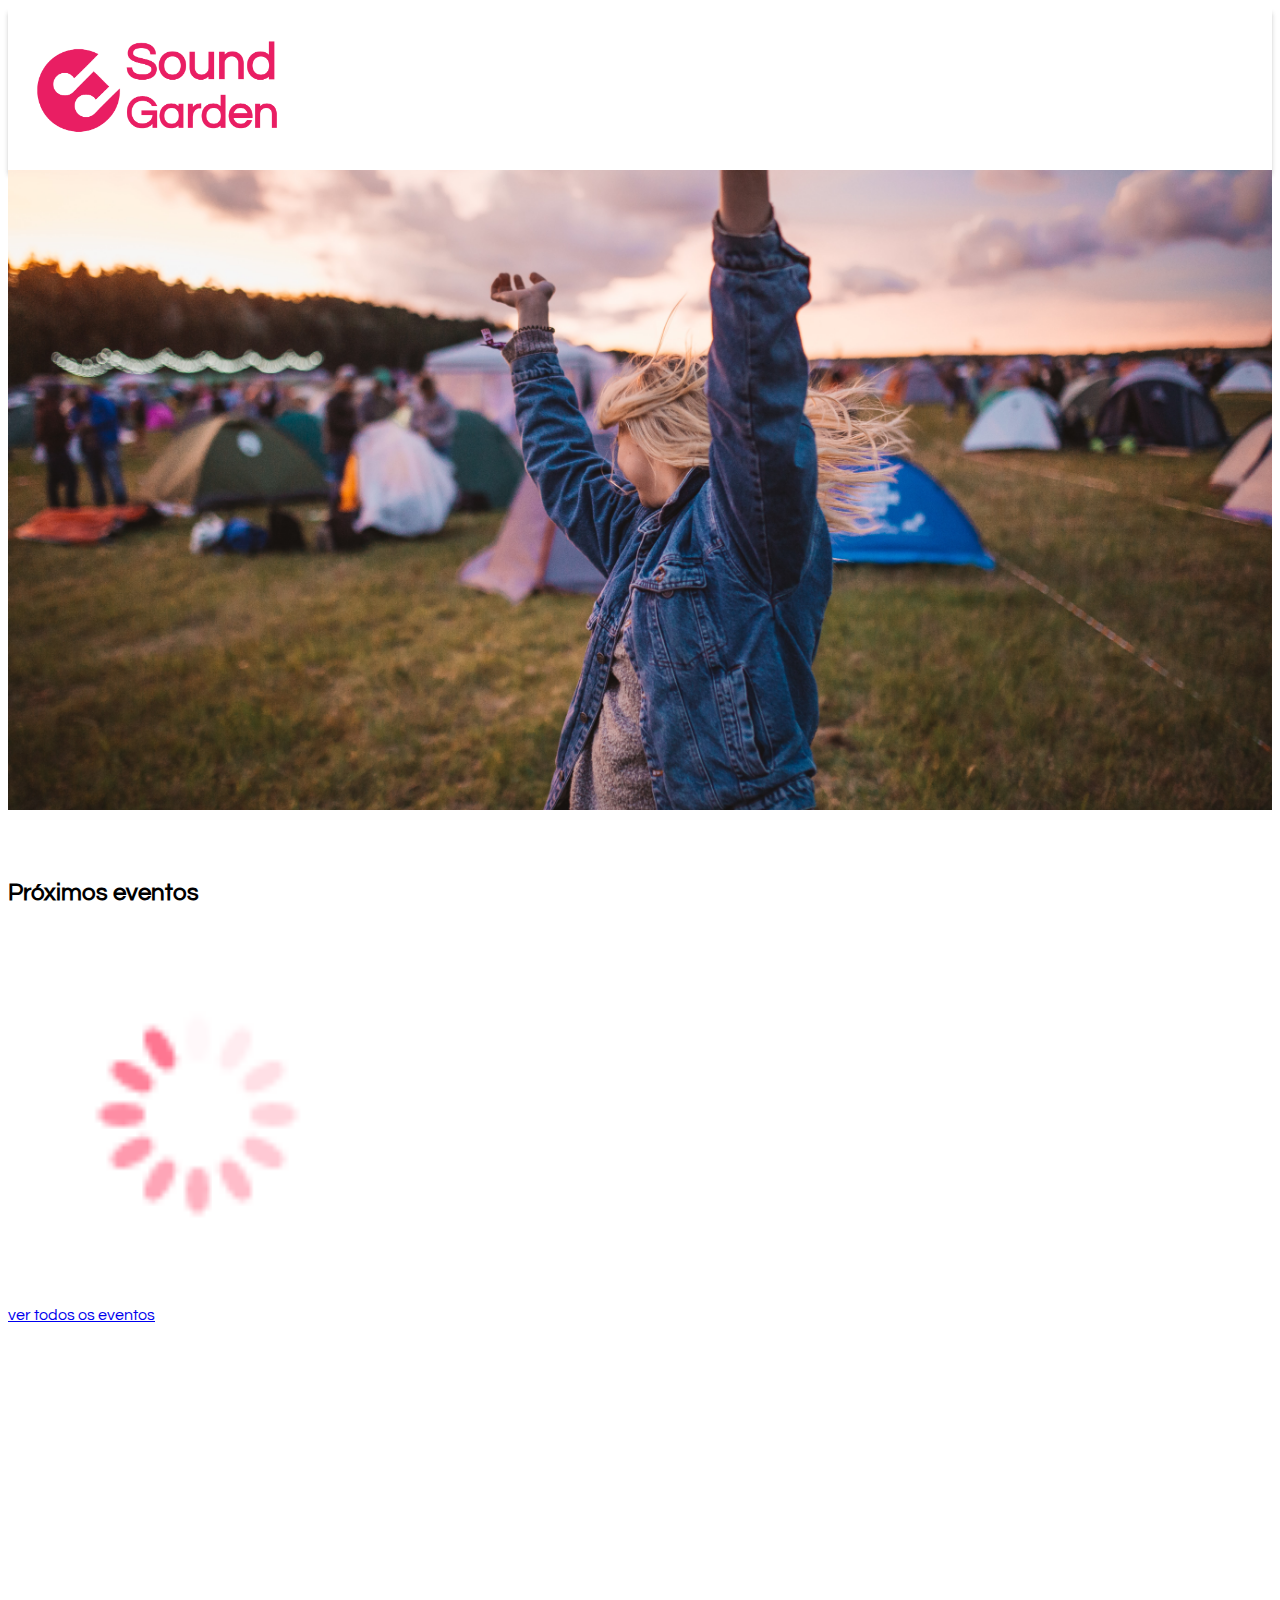
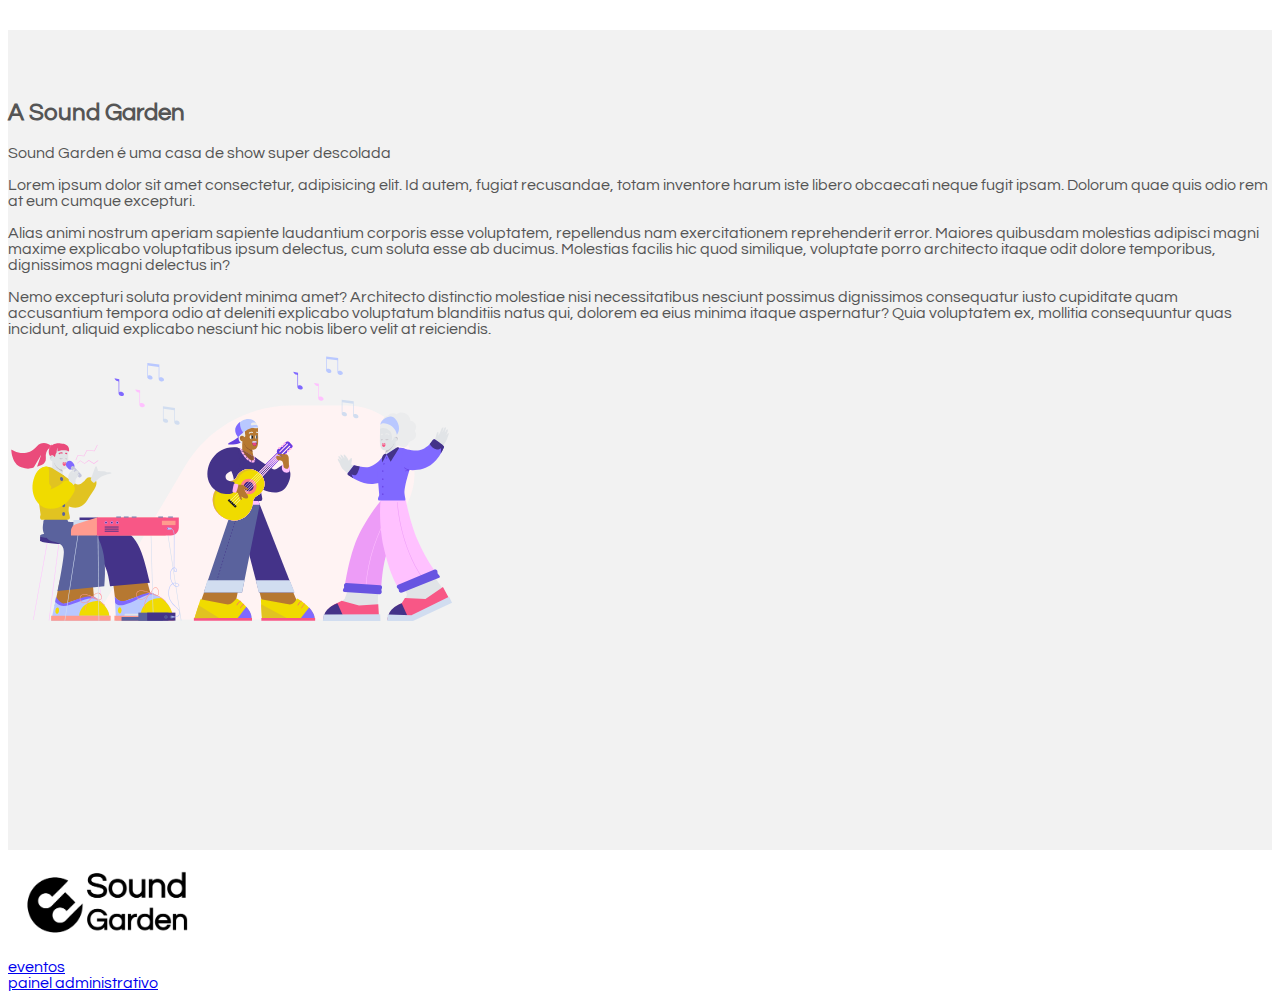
<file: index.html>
<!DOCTYPE html>
<html lang="en">

<head>
    <meta charset="UTF-8">
    <meta http-equiv="X-UA-Compatible" content="IE=edge">
    <meta name="viewport" content="width=device-width, initial-scale=1.0">
    <title>Sound Garden</title>
    <link href="https://cdn.jsdelivr.net/npm/bootstrap@5.0.2/dist/css/bootstrap.min.css" rel="stylesheet"
        integrity="sha384-EVSTQN3/azprG1Anm3QDgpJLIm9Nao0Yz1ztcQTwFspd3yD65VohhpuuCOmLASjC" crossorigin="anonymous">
    <link rel="stylesheet" href="css/style.css">
</head>

<body>
    <header class=" d-flex justify-content-center align-items-center">
        <img src="img/Sound-logo (1).png" width="300" alt="">
    </header>
    <main>
        <section class="d-flex justify-content-center align-items-center">
            <div id="slider">
                <img src="./img/banner1.jpg" alt="" srcset="" class="selected">
                <img src="./img/banner2.jpg" alt="" srcset="">
                <img src="./img/banner3.jpg" alt="" srcset="">
            </div>
        </section>
        <section class="full d-flex row align-items-center justify-content-center">
            <div class="container text-center d-flex align-items-center justify-content-center">
                <h2>Próximos eventos</h2>
            </div>
            <div class="container d-flex justify-content-center align-items-center flex-wrap" id="cardContainer">
                <img src="./img/Spinner-1s-64px.gif" alt="loader" srcset="" width="64px" max-height="64px">
            </div>
            <div class="container text-center">
                <a href="eventos.html" class="btn btn-secondary">ver todos os eventos</a>
            </div>
        </section>
        <section class="full d-flex justify-content-center align-items-center"
            style="background-color: #f2f2f2; color: #555">
            <div class="container">
                <div class="row d-flex justify-content-center align-items-center">
                    <div class="col">
                        <h2>A Sound Garden</h2>

                        <p>Sound Garden é uma casa de show super descolada</p>

                        <p>Lorem ipsum dolor sit amet consectetur, adipisicing elit. Id autem, fugiat recusandae, totam
                            inventore harum iste libero obcaecati neque fugit ipsam. Dolorum quae quis odio rem at eum
                            cumque excepturi.</p>
                        <p>Alias animi nostrum aperiam sapiente laudantium
                            corporis esse voluptatem, repellendus nam exercitationem reprehenderit error. Maiores
                            quibusdam molestias adipisci magni maxime explicabo voluptatibus ipsum delectus, cum soluta
                            esse ab ducimus. Molestias facilis hic quod similique, voluptate porro architecto itaque
                            odit dolore temporibus, dignissimos magni delectus in?</p>
                        <p>Nemo excepturi soluta provident minima amet? Architecto
                            distinctio molestiae nisi necessitatibus nesciunt possimus dignissimos consequatur iusto
                            cupiditate quam accusantium tempora odio at deleniti explicabo voluptatum blanditiis natus
                            qui, dolorem ea eius minima itaque aspernatur? Quia voluptatem ex, mollitia consequuntur
                            quas incidunt, aliquid explicabo nesciunt hic nobis libero velit at reiciendis.</p>
                    </div>
                    <div class="col" id="musicSvg">
                        <img src="img/music.svg" width="450px">
                    </div>
                </div>
            </div>
        </section>

    </main>

    <div id="dv-modal" class="modal">
        <div class="modal-content">
            <div class="modal-header">
                <h1>Reserve já o seu Ingresso!</h1>
            </div>

            <div class="modal-body" id="formulario">
                <label for="nome">Nome</label>
                <input type="text" id="nome" class="formulario" name="nome" required>
                <label for="e-mail">E-mail</label>
                <input type="email" id="e-mail" class="formulario" name="e-mail"
                    pattern="[a-zA-Z0-9._%+-]+@[a-z0-9.-]+\.[a-zA-Z]{2,4}" required>
                <label for="tickets">Quantidade de ingressos</label>
                <input type="tickets" id="number-tickets" class="formulario" name="quantidade de ingressos" required>
                <br>
                <div id="modal-eventos">
                    <label for="label-evento">Evento</label>
                    <input type="search" id="evento" class="formulario" name="lista-eventos">
                    <label for="data-evento">Data</label>
                    <input type="datetime" id="data-evento" class="formulario" name="data-eventos">
                    <label for="label-lugares">Lugares disponíveis</label>
                    <input type="text" id="lugares-disponiveis" class="formulario" name="lugares-eventos">
                </div>
            </div>

            <div class="modal-footer">
                <a href="#" class="button-booking">Reservar</a>
                <a href="#" class="button-close-modal">Fechar</a>
            </div>
        </div>
    </div>

    <footer>
        <div class="container d-flex justify-content-center align-items-center">
            <a href="#">
                <img src="img/Sound-logo-black (1).png" width="200px" alt="">
            </a>
            <nav d-flex column>


                <a href="eventos.html">eventos</a>
                </br>

                <a href="admin.html">painel administrativo</a>


            </nav>
        </div>
    </footer>
    <script src="./scripts/banner.js"></script>
    <script src="./scripts/modal.js"></script>
    <script src="./scripts/eventCards.js"></script>
</body>

</html>
</file>
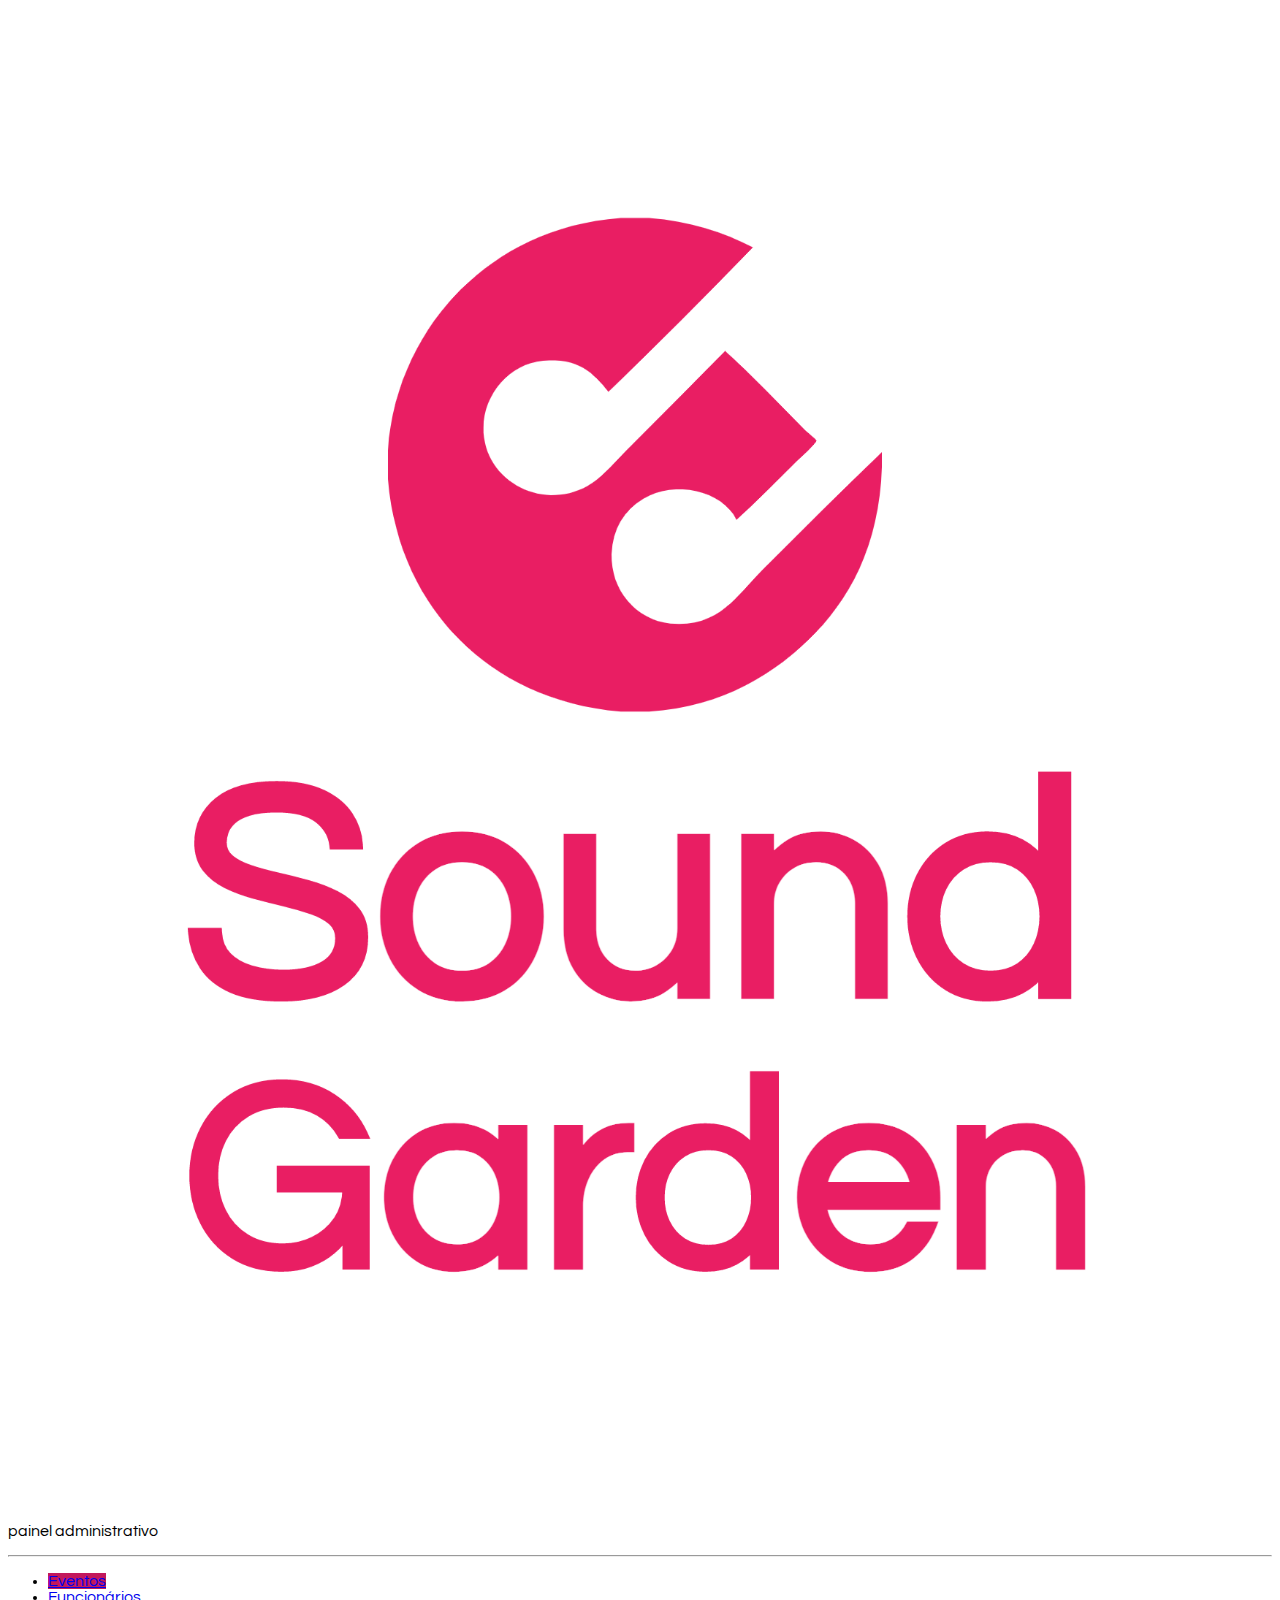
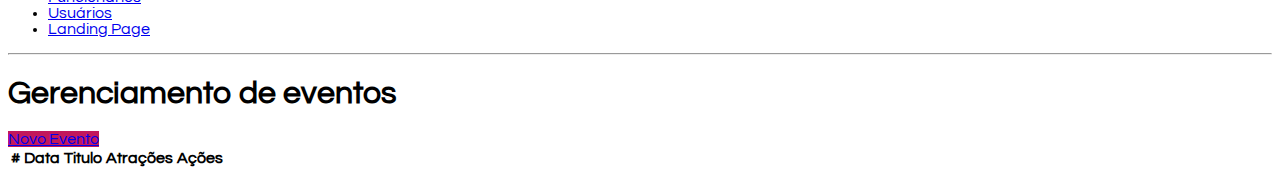
<file: admin.html>
<!DOCTYPE html>
<html lang="en">

<head>
    <meta charset="UTF-8">
    <meta http-equiv="X-UA-Compatible" content="IE=edge">
    <meta name="viewport" content="width=device-width, initial-scale=1.0">
    <title>Sound Gardens - Painel Administrativo</title>

    <link href="https://cdn.jsdelivr.net/npm/bootstrap@5.0.2/dist/css/bootstrap.min.css" rel="stylesheet"
        integrity="sha384-EVSTQN3/azprG1Anm3QDgpJLIm9Nao0Yz1ztcQTwFspd3yD65VohhpuuCOmLASjC" crossorigin="anonymous">
    <link rel="stylesheet" href="css/style.css">
</head>

<body>
    <div class="container-fluid">
        <div class="row">
            <aside class="d-flex flex-column flex-shrink-0 p-3 bg-light col-2">

                <a href="/" class="d-flex align-items-center mb-3 mb-md-0 me-md-auto link-dark text-decoration-none">
                    <svg class="bi me-2" width="40" height="32">
                        <use xlink:href="#bootstrap"></use>
                    </svg>
                    <span class="fs-4 px-5">
                        <img src="img/Sound-logo.png" alt="Gama Lounge" class="img-responsive">
                    </span>
                </a>
                <p class="text-center">painel administrativo</p>
                <hr>
                <ul class="nav nav-pills flex-column mb-auto">
                    <li class="nav-item">
                        <a href="#" class="nav-link active" aria-current="page">
                            Eventos
                        </a>
                    </li>

                    <li>
                        <a href="#" class="nav-link link-dark">
                            Funcionários
                        </a>
                    </li>
                    <li>
                        <a href="#" class="nav-link link-dark">
                            Usuários
                        </a>
                    </li>
                    <li>
                        <a href="index.html" class="nav-link link-dark">
                            Landing Page
                        </a>
                    </li>
                </ul>
                <hr>

            </aside>
            <main class="col-9  p-5">
                <div class="my-5">
                    <h1>Gerenciamento de eventos</h1>

                    <a href="cadastro-evento.html" class="btn btn-primary">Novo Evento</a>
                </div>
                <div class="bd-example">
                    <table class="table">
                        <thead>
                            <tr>
                                <th scope="col">#</th>
                                <th scope="col">Data</th>
                                <th scope="col">Titulo</th>
                                <th scope="col">Atrações</th>
                                <th scope="col">Ações</th>
                            </tr>
                        </thead>
                        <tbody>
                            
                        </tbody>

                    </table>
                </div>
            </main>
        </div>
    </div>
    <script src="https://cdn.jsdelivr.net/npm/bootstrap@5.0.2/dist/js/bootstrap.bundle.min.js"
        integrity="sha384-MrcW6ZMFYlzcLA8Nl+NtUVF0sA7MsXsP1UyJoMp4YLEuNSfAP+JcXn/tWtIaxVXM" crossorigin="anonymous">
    </script>
    <script src="scripts/eventList.js"></script>
</body>

</html>
</file>
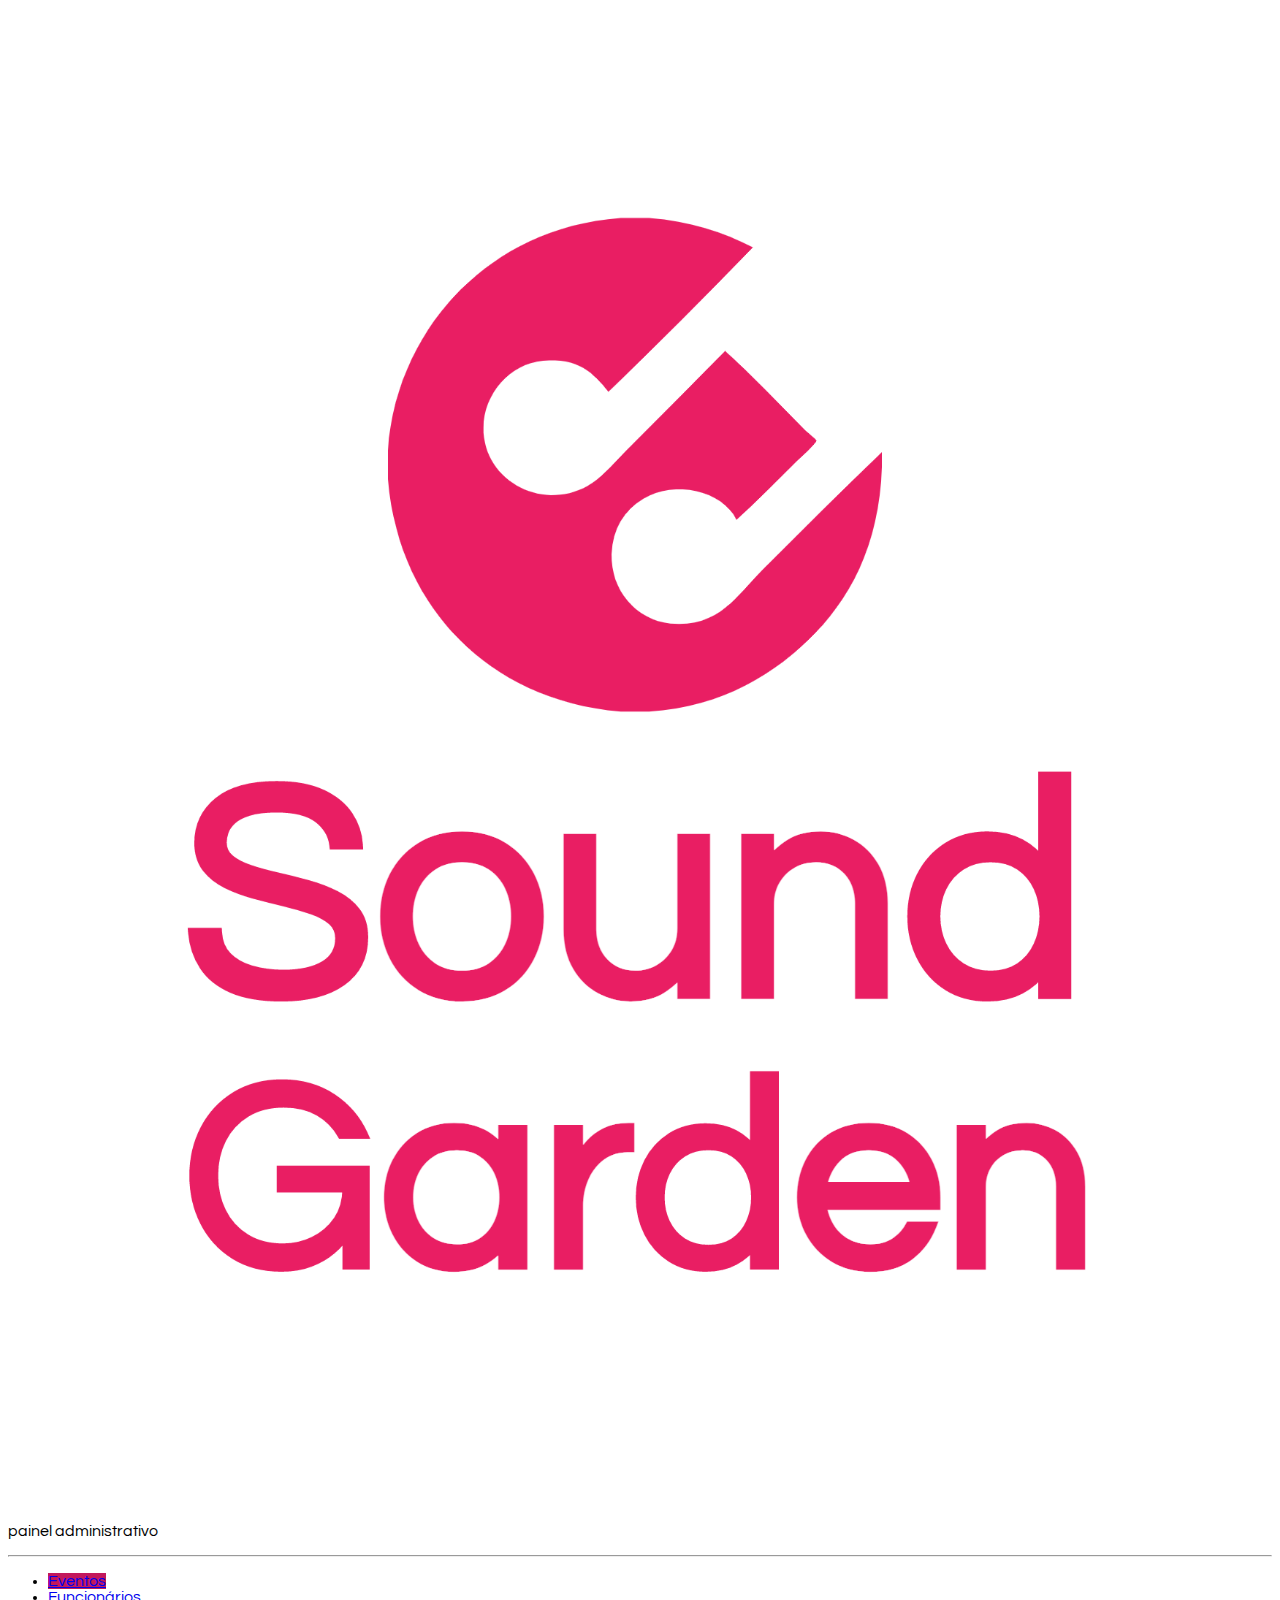
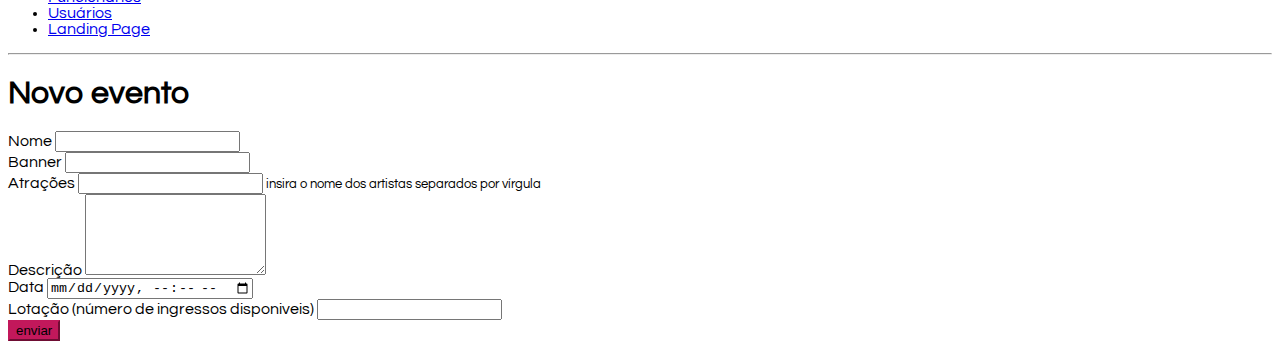
<file: cadastro-evento.html>
<!DOCTYPE html>
<html lang="en">

<head>
    <meta charset="UTF-8">
    <meta http-equiv="X-UA-Compatible" content="IE=edge">
    <meta name="viewport" content="width=device-width, initial-scale=1.0">
    <title>Sound Gardens - Painel Administrativo</title>

    <link href="https://cdn.jsdelivr.net/npm/bootstrap@5.0.2/dist/css/bootstrap.min.css" rel="stylesheet"
        integrity="sha384-EVSTQN3/azprG1Anm3QDgpJLIm9Nao0Yz1ztcQTwFspd3yD65VohhpuuCOmLASjC" crossorigin="anonymous">
    <link rel="stylesheet" href="css/style.css">
</head>

<body>
    <div class="container-fluid">
        <div class="row">
            <aside class="d-flex flex-column flex-shrink-0 p-3 bg-light col-2">

                <a href="./index.html" class="d-flex align-items-center mb-3 mb-md-0 me-md-auto link-dark text-decoration-none">
                    <svg class="bi me-2" width="40" height="32">
                        <use xlink:href="#bootstrap"></use>
                    </svg>
                    <span class="fs-4 px-5">
                        <img src="img/Sound-logo.png" alt="Gama Lounge" class="img-responsive">
                    </span>
                </a>
                <p class="text-center">painel administrativo</p>
                <hr>
                <ul class="nav nav-pills flex-column mb-auto">
                    <li class="nav-item">
                        <a href="#" class="nav-link active" aria-current="page">
                            Eventos
                        </a>
                    </li>

                    <li>
                        <a href="#" class="nav-link link-dark">
                            Funcionários
                        </a>
                    </li>
                    <li>
                        <a href="#" class="nav-link link-dark">
                            Usuários
                        </a>
                    </li>
                    <li>
                        <a href="index.html" class="nav-link link-dark">
                            Landing Page
                        </a>
                    </li>
                </ul>
                <hr>

            </aside>
            <main class="col-9  p-5">
                <div class="my-5">
                    <h1>Novo evento</h1>

                </div>
                <div>
                    <!-- - cadastro de evento (nome, atrações, descrição, horário, data, numero de ingressos) -->
                    <form class="col-6">
                        <div class="mb-3">
                            <label for="nome" class="form-label">Nome</label>
                            <input type="text" class="form-control" id="nome" aria-describedby="nome">
                        </div>
                        <div class="mb-3">
                            <label for="nome" class="form-label">Banner</label>
                            <input type="text" class="form-control" id="banner" aria-describedby="nome">
                        </div>
                        <div class="mb-3">
                            <label for="atracoes" class="form-label">Atrações</label>
                            <input type="text" class="form-control" id="atracoes" aria-describedby="atracoes">
                            <small>insira o nome dos artistas separados por vírgula</small>
                        </div>
                        <div class="mb-3">
                            <label for="descricao" class="form-label">Descrição</label>
                            <textarea name="descricao" id="descricao" class="form-control" rows="5"></textarea>
                        </div>
                        <div class="mb-3">
                            <label for="data" class="form-label">Data</label>
                            <input type="datetime-local" name="data" id="data" class="form-control"
                                placeholder="00/00/00 00:00">
                        </div>
                        <div class="mb-3">
                            <label for="lotacao" class="form-label">Lotação (número de ingressos disponiveis)</label>
                            <input type="number" class="form-control" id="lotacao" aria-describedby="lotacao">
                        </div>
                        <button type="submit" class="btn btn-primary">enviar</button>
                    </form>
                </div>
            </main>
        </div>
    </div>
    <script src="https://cdn.jsdelivr.net/npm/bootstrap@5.0.2/dist/js/bootstrap.bundle.min.js"
        integrity="sha384-MrcW6ZMFYlzcLA8Nl+NtUVF0sA7MsXsP1UyJoMp4YLEuNSfAP+JcXn/tWtIaxVXM" crossorigin="anonymous">
    </script>
    <script src="scripts/eventManagement.js"></script>
</body>

</html>
</file>
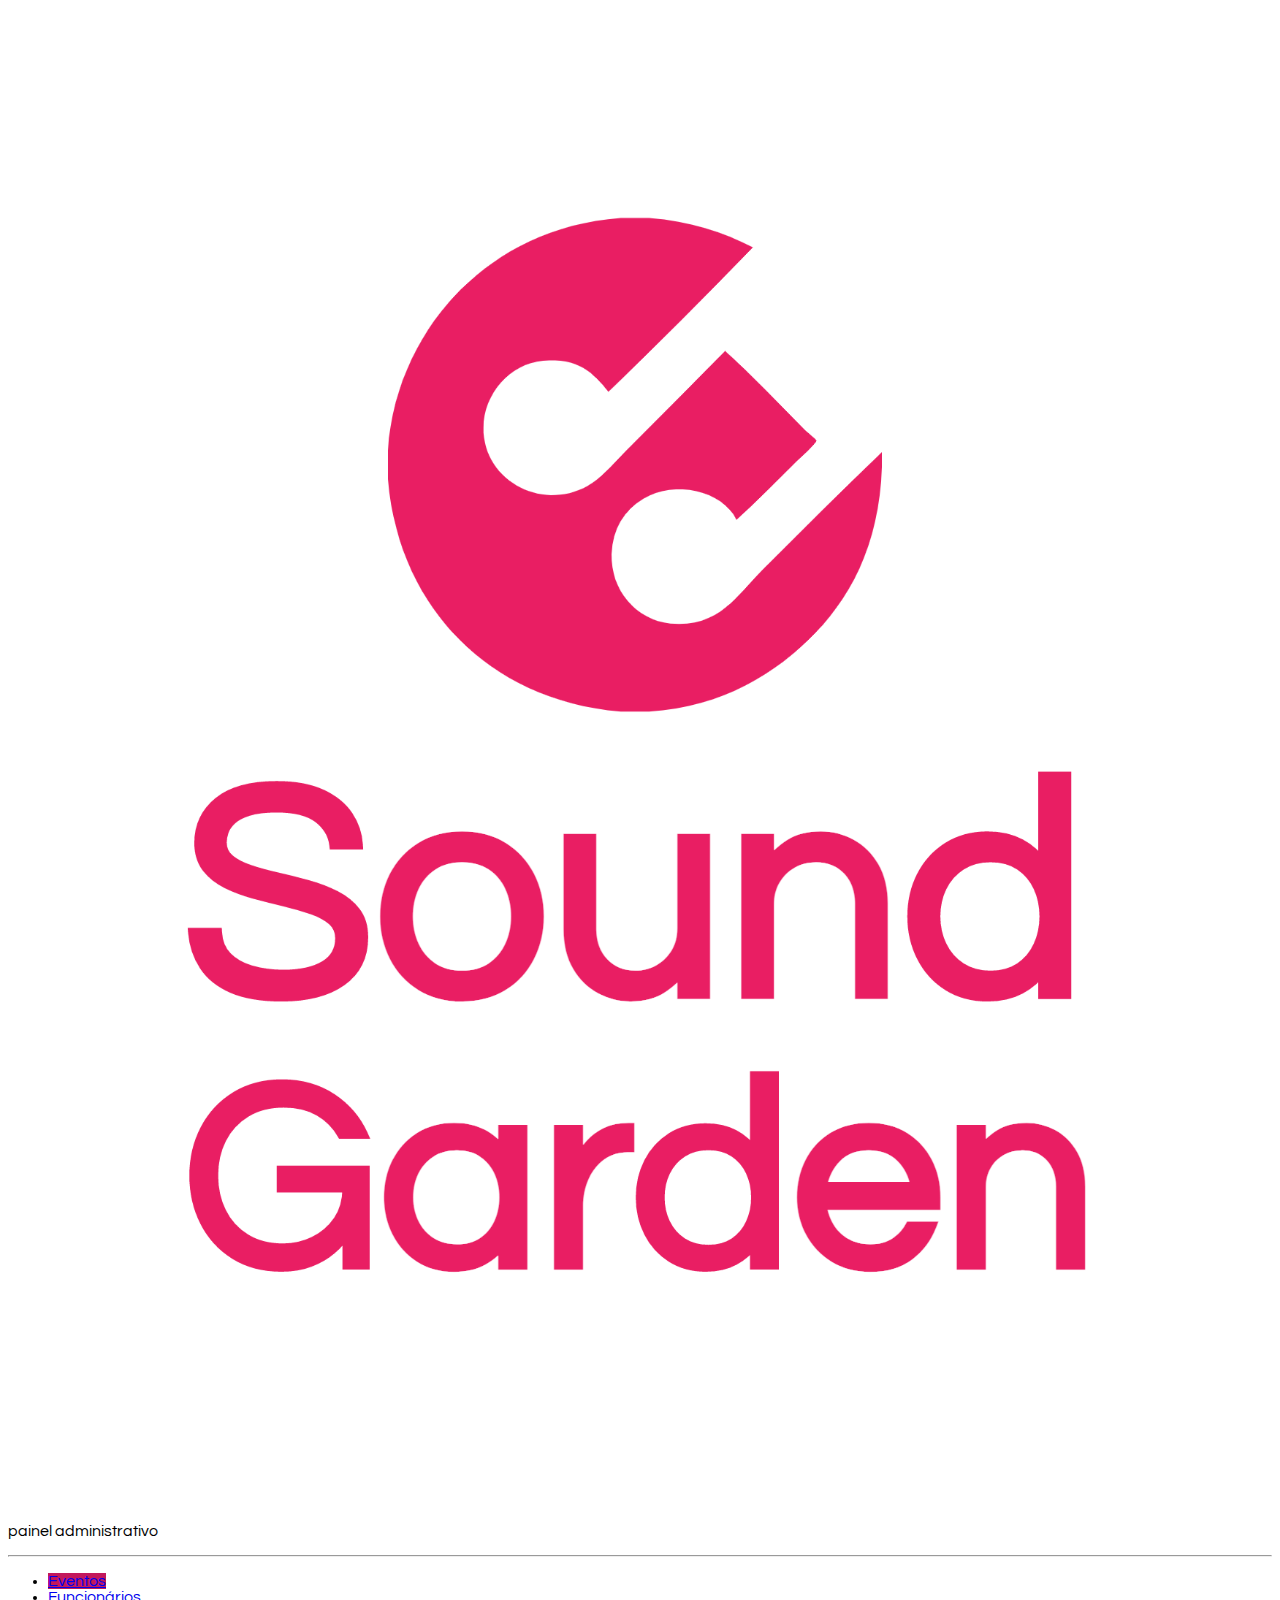
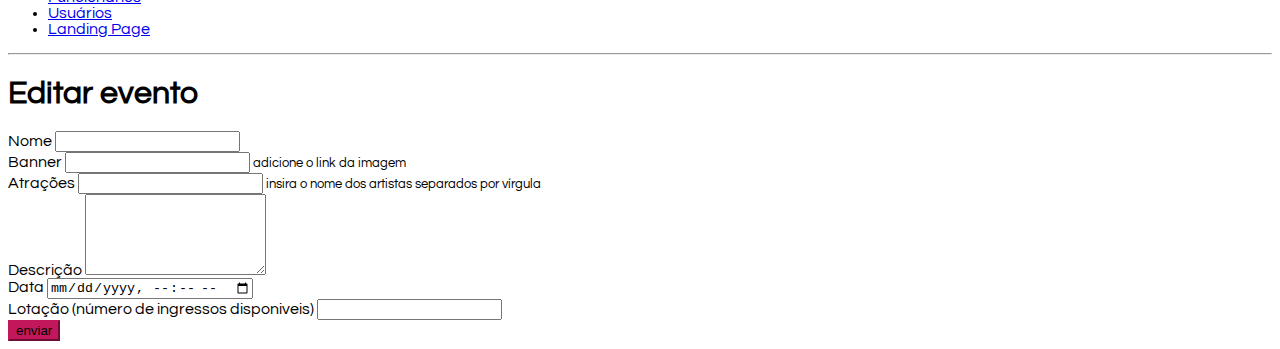
<file: editar-evento.html>
<!DOCTYPE html>
<html lang="pt-BR">

<head>
    <meta charset="UTF-8">
    <meta http-equiv="X-UA-Compatible" content="IE=edge">
    <meta name="viewport" content="width=device-width, initial-scale=1.0">
    <title>Sound Gardens - Painel Administrativo</title>
    <link href="https://cdn.jsdelivr.net/npm/bootstrap@5.0.2/dist/css/bootstrap.min.css" rel="stylesheet"
        integrity="sha384-EVSTQN3/azprG1Anm3QDgpJLIm9Nao0Yz1ztcQTwFspd3yD65VohhpuuCOmLASjC" crossorigin="anonymous">
    <link rel="stylesheet" href="css/style.css">
</head>

<body>
    <div class="container-fluid">
        <div class="row">
            <aside class="d-flex flex-column flex-shrink-0 p-3 bg-light col-2">

                <a href="./index.html" class="d-flex align-items-center mb-3 mb-md-0 me-md-auto link-dark text-decoration-none">
                    <svg class="bi me-2" width="40" height="32">
                        <use xlink:href="#bootstrap"></use>
                    </svg>
                    <span class="fs-4 px-5">
                        <img src="img/Sound-logo.png" alt="Gama Lounge" class="img-responsive">
                    </span>
                </a>
                <p class="text-center">painel administrativo</p>
                <hr>
                <ul class="nav nav-pills flex-column mb-auto">
                    <li class="nav-item">
                        <a href="#" class="nav-link active" aria-current="page">
                            Eventos
                        </a>
                    </li>

                    <li>
                        <a href="#" class="nav-link link-dark">
                            Funcionários
                        </a>
                    </li>
                    <li>
                        <a href="#" class="nav-link link-dark">
                            Usuários
                        </a>
                    </li>
                    <li>
                        <a href="index.html" class="nav-link link-dark">
                            Landing Page
                        </a>
                    </li>
                </ul>
                <hr>

            </aside>
            <main class="col-9  p-5">
                <div class="my-5">
                    <h1>Editar evento</h1>
                </div>
                <div>
                    <!-- - cadastro de evento (nome, atrações, descrição, horário, data, numero de ingressos) -->
                    <form class="col-6">
                        <div class="mb-3">
                            <label for="nome" class="form-label">Nome</label>
                            <input type="text" class="form-control" id="nome" aria-describedby="nome">
                        </div>
                        <div class="mb-3">
                            <label for="banner" class="form-label">Banner</label>
                            <input type="text" class="form-control" id="banner" aria-describedby="banner">
                            <small>adicione o link da imagem</small>
                        </div>
                        <div class="mb-3">
                            <label for="atracoes" class="form-label">Atrações</label>
                            <input type="text" class="form-control" id="atracoes" aria-describedby="atracoes">
                            <small>insira o nome dos artistas separados por vírgula</small>
                        </div>
                        <div class="mb-3">
                            <label for="descricao" class="form-label">Descrição</label>
                            <textarea name="descricao" id="descricao" class="form-control" rows="5"></textarea>
                        </div>
                        <div class="mb-3">
                            <label for="data" class="form-label">Data</label>
                            <input type="datetime-local" name="data" id="data" class="form-control"
                                placeholder="00/00/00 00:00">
                        </div>
                        <div class="mb-3">
                            <label for="lotacao" class="form-label">Lotação (número de ingressos disponiveis)</label>
                            <input type="number" class="form-control" id="lotacao" aria-describedby="lotacao">
                        </div>
                        <button type="submit" class="btn btn-primary">enviar</button>
                    </form>
                </div>
            </main>
        </div>
    </div>
    <script src="https://cdn.jsdelivr.net/npm/bootstrap@5.0.2/dist/js/bootstrap.bundle.min.js"
        integrity="sha384-MrcW6ZMFYlzcLA8Nl+NtUVF0sA7MsXsP1UyJoMp4YLEuNSfAP+JcXn/tWtIaxVXM" crossorigin="anonymous">
    </script>
    <script src="scripts/editEvent.js"></script>
</body>

</html>
</file>
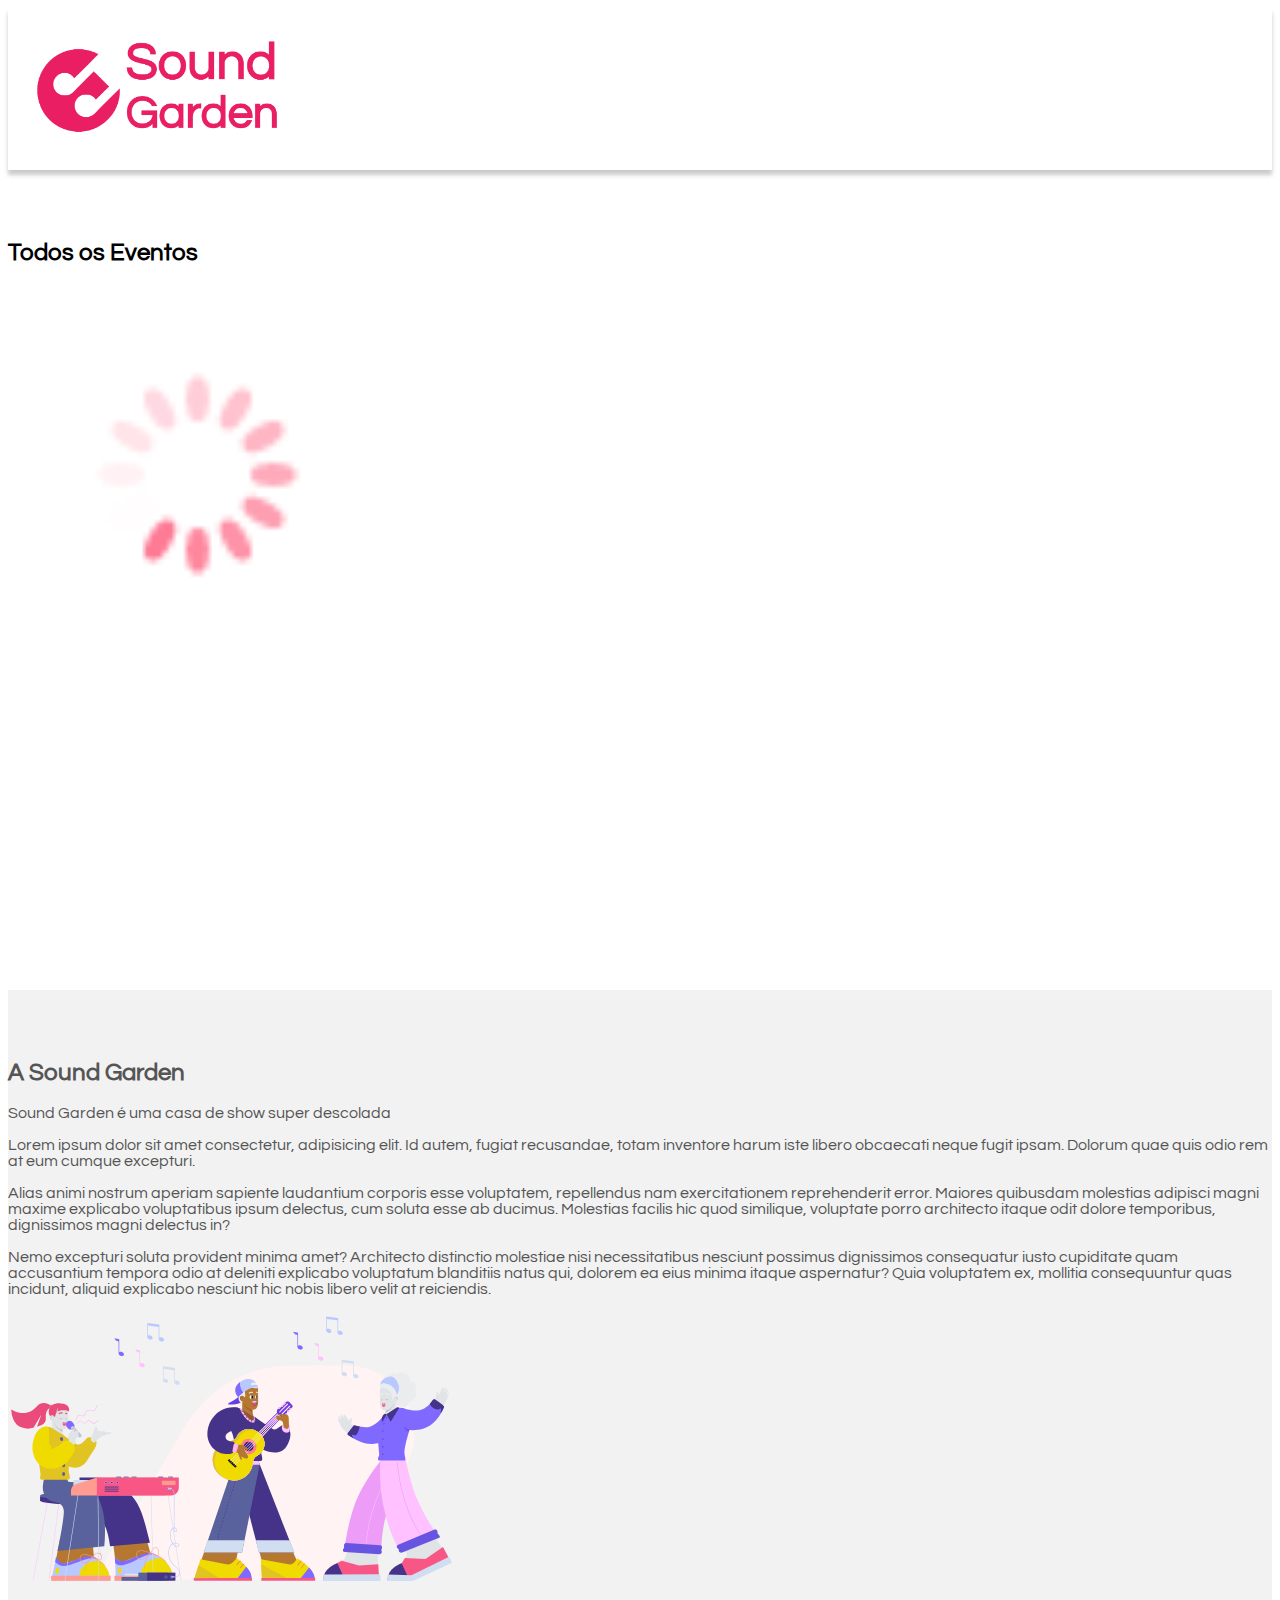
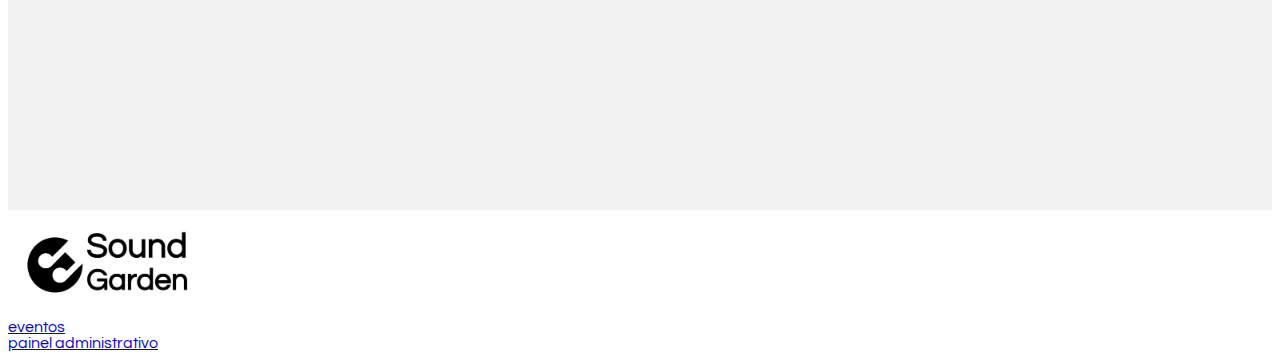
<file: eventos.html>
<!DOCTYPE html>
<html lang="en">

<head>
    <meta charset="UTF-8">
    <meta http-equiv="X-UA-Compatible" content="IE=edge">
    <meta name="viewport" content="width=device-width, initial-scale=1.0">
    <title>Sound Garden - Eventos</title>
    <link href="https://cdn.jsdelivr.net/npm/bootstrap@5.0.2/dist/css/bootstrap.min.css" rel="stylesheet"
        integrity="sha384-EVSTQN3/azprG1Anm3QDgpJLIm9Nao0Yz1ztcQTwFspd3yD65VohhpuuCOmLASjC" crossorigin="anonymous">
    <link rel="stylesheet" href="css/style.css">
</head>

<body>
    <header class=" d-flex justify-content-center align-items-center">
        <a href="index.html">
            <img src="img/Sound-logo (1).png" width="300" alt="">
        </a>
    </header>
    <main>
        <section class="full">
            <div class="container text-center">
                <h2>Todos os Eventos</h2>
            </div>
            <div class="container d-flex justify-content-center align-items-center flex-wrap" id="cardContainer">
                <img src="./img/Spinner-1s-64px.gif" alt="loader" srcset="" width="64px" max-height="64px">
            </div>
        </section>
        <section class="full d-flex justify-content-center align-items-center"
            style="background-color: #f2f2f2; color: #555">
            <div class="container">
                <div class="row d-flex>
                    <div class=" col">
                    <h2>A Sound Garden</h2>

                    <p>Sound Garden é uma casa de show super descolada</p>

                    <p>Lorem ipsum dolor sit amet consectetur, adipisicing elit. Id autem, fugiat recusandae, totam
                        inventore harum iste libero obcaecati neque fugit ipsam. Dolorum quae quis odio rem at eum
                        cumque excepturi.</p>
                    <p>Alias animi nostrum aperiam sapiente laudantium
                        corporis esse voluptatem, repellendus nam exercitationem reprehenderit error. Maiores
                        quibusdam molestias adipisci magni maxime explicabo voluptatibus ipsum delectus, cum soluta
                        esse ab ducimus. Molestias facilis hic quod similique, voluptate porro architecto itaque
                        odit dolore temporibus, dignissimos magni delectus in?</p>
                    <p>Nemo excepturi soluta provident minima amet? Architecto
                        distinctio molestiae nisi necessitatibus nesciunt possimus dignissimos consequatur iusto
                        cupiditate quam accusantium tempora odio at deleniti explicabo voluptatum blanditiis natus
                        qui, dolorem ea eius minima itaque aspernatur? Quia voluptatem ex, mollitia consequuntur
                        quas incidunt, aliquid explicabo nesciunt hic nobis libero velit at reiciendis.</p>
                </div>
                <div class="col" id="musicSvg">
                    <img src="img/music.svg" width="450px">
                </div>
            </div>
            </div>
        </section>

    </main>

    <div id="dv-modal" class="modal">
        <div class="modal-content">
            <div class="modal-header">
                <h1>Reserve já o seu Ingresso!</h1>
            </div>

            <div class="modal-body" id="formulario">
                <label for="nome">Nome</label>
                <input type="text" id="nome" class="formulario" name="nome" required>
                <label for="e-mail">E-mail</label>
                <input type="email" id="e-mail" class="formulario" name="e-mail"
                    pattern="[a-zA-Z0-9._%+-]+@[a-z0-9.-]+\.[a-zA-Z]{2,4}" required>
                <label for="tickets">Quantidade de ingressos</label>
                <input type="tickets" id="number-tickets" class="formulario" name="quantidade de ingressos" required>
                <br>
                <div id="modal-eventos">
                    <label for="label-evento">Evento</label>
                    <input type="search" id="evento" class="formulario" name="lista-eventos">
                    <label for="data-evento">Data</label>
                    <input type="datetime" id="data-evento" class="formulario" name="data-eventos">
                    <label for="label-lugares">Lugares disponíveis</label>
                    <input type="text" id="lugares-disponiveis" class="formulario" name="lugares-eventos">
                </div>
            </div>

            <div class="modal-footer">
                <a href="#" class="button-booking">Reservar</a>
                <a href="#" class="button-close-modal">Fechar</a>
            </div>
        </div>
    </div>

    <footer>
        <div class="container d-flex justify-content-center align-items-center">
            <a href="#">
                <img src="img/Sound-logo-black (1).png" width="200px" alt="">
            </a>
            <nav>

                <a href="eventos.html">eventos</a>
                </br>
                <a href="admin.html">painel administrativo</a>

            </nav>
        </div>
    </footer>
    <script src="scripts/modal.js"></script>
    <script src="scripts/events.js"></script>
</body>

</html>
</file>
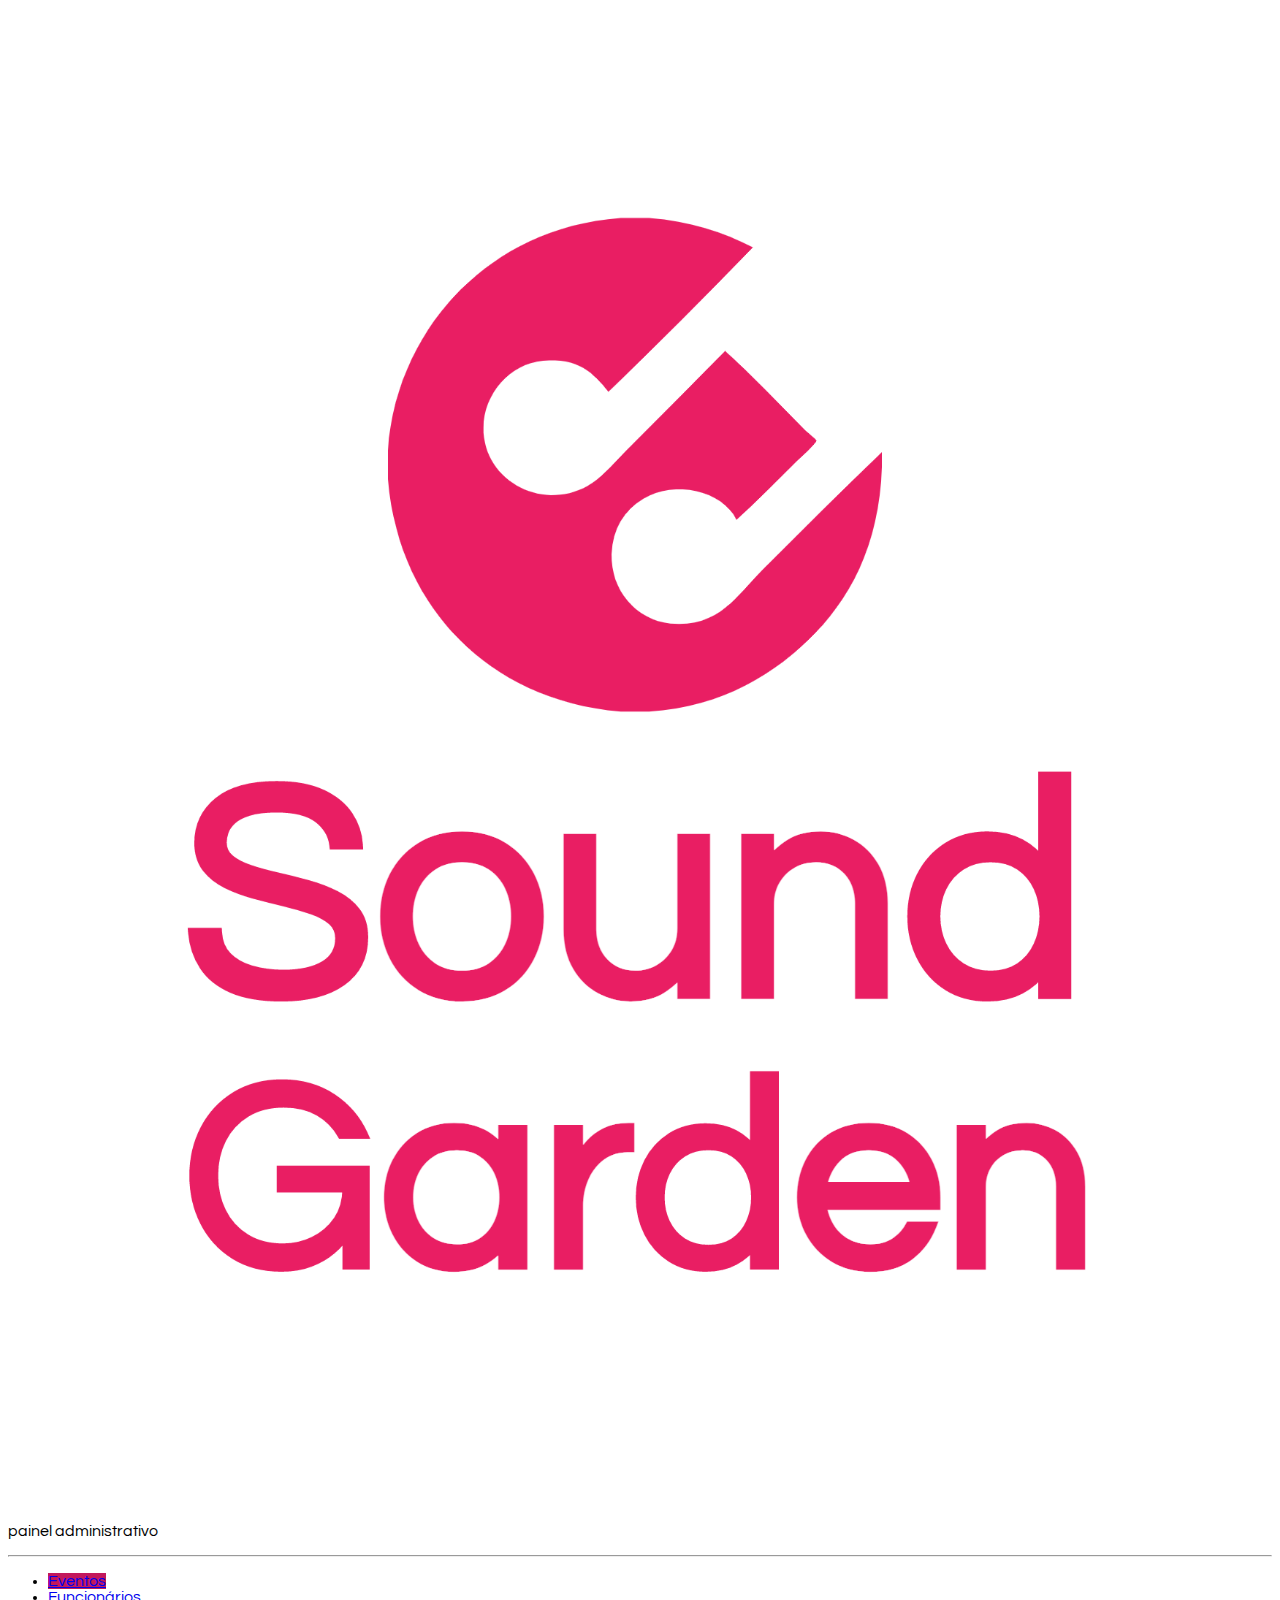
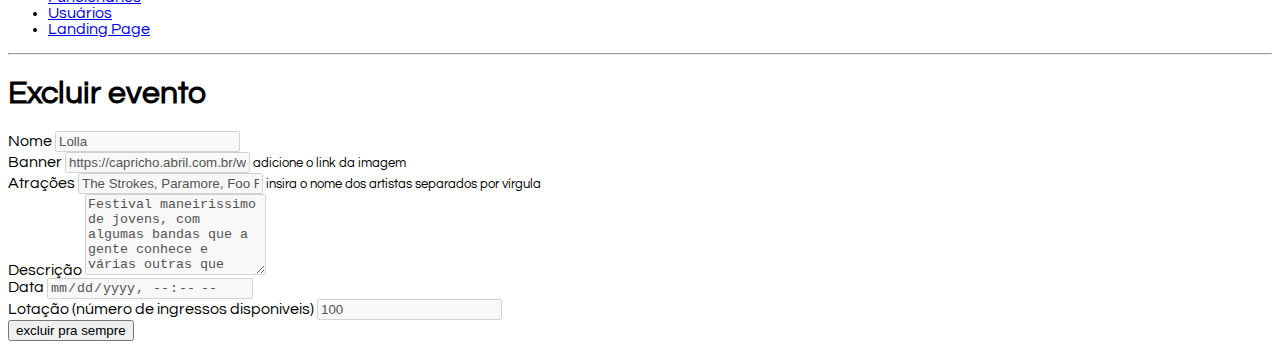
<file: excluir-evento.html>
<!DOCTYPE html>
<html lang="en">

<head>
    <meta charset="UTF-8">
    <meta http-equiv="X-UA-Compatible" content="IE=edge">
    <meta name="viewport" content="width=device-width, initial-scale=1.0">
    <title>Sound Gardens - Painel Administrativo</title>

    <link href="https://cdn.jsdelivr.net/npm/bootstrap@5.0.2/dist/css/bootstrap.min.css" rel="stylesheet"
        integrity="sha384-EVSTQN3/azprG1Anm3QDgpJLIm9Nao0Yz1ztcQTwFspd3yD65VohhpuuCOmLASjC" crossorigin="anonymous">
    <link rel="stylesheet" href="css/style.css">
</head>

<body>
    <div class="container-fluid">
        <div class="row">
            <aside class="d-flex flex-column flex-shrink-0 p-3 bg-light col-2">

                <a href="./index.html" class="d-flex align-items-center mb-3 mb-md-0 me-md-auto link-dark text-decoration-none">
                    <svg class="bi me-2" width="40" height="32">
                        <use xlink:href="#bootstrap"></use>
                    </svg>
                    <span class="fs-4 px-5">
                        <img src="img/Sound-logo.png" alt="Gama Lounge" class="img-responsive">
                    </span>
                </a>
                <p class="text-center">painel administrativo</p>
                <hr>
                <ul class="nav nav-pills flex-column mb-auto">
                    <li class="nav-item">
                        <a href="#" class="nav-link active" aria-current="page">
                            Eventos
                        </a>
                    </li>

                    <li>
                        <a href="#" class="nav-link link-dark">
                            Funcionários
                        </a>
                    </li>
                    <li>
                        <a href="#" class="nav-link link-dark">
                            Usuários
                        </a>
                    </li>
                    <li>
                        <a href="index.html" class="nav-link link-dark">
                            Landing Page
                        </a>
                    </li>
                </ul>
                <hr>

            </aside>
            <main class="col-9  p-5">
                <div class="my-5">
                    <h1>Excluir evento</h1>
                </div>
                <div>
                    <!-- - cadastro de evento (nome, atrações, descrição, horário, data, numero de ingressos) -->
                    <form class="col-6">
                        <div class="mb-3">
                            <label for="nome" class="form-label">Nome</label>
                            <input type="text" class="form-control" id="nome" aria-describedby="nome" value="Lolla"
                                disabled>
                        </div>
                        <div class="mb-3">
                            <label for="banner" class="form-label">Banner</label>
                            <input type="text" class="form-control" id="banner" aria-describedby="banner"
                                value="https://capricho.abril.com.br/wp-content/uploads/2021/11/lolla.jpg" disabled>
                            <small>adicione o link da imagem</small>
                        </div>
                        <div class="mb-3">
                            <label for="atracoes" class="form-label">Atrações</label>
                            <input type="text" class="form-control" id="atracoes" aria-describedby="atracoes"
                                value="The Strokes, Paramore, Foo Fighters, Hiatus Kaiyote, Lianne La Havas " disabled>
                            <small>insira o nome dos artistas separados por vírgula</small>
                        </div>
                        <div class="mb-3">
                            <label for="descricao" class="form-label">Descrição</label>
                            <textarea name="descricao" id="descricao" class="form-control" rows="5" disabled>Festival maneirissimo de jovens, com algumas bandas que a gente conhece e várias outras que nunca ouvimos falar! Cervejas com valores abusivos, muito sol e entorpecentes. uhuuuuuu
                            </textarea>
                        </div>
                        <div class="mb-3">
                            <label for="data" class="form-label">Data</label>
                            <input type="datetime-local" name="data" id="data" class="form-control"
                                placeholder="00/00/00 00:00" value="22/03/2022 12:00" disabled>
                        </div>
                        <div class="mb-3">
                            <label for="lotacao" class="form-label">Lotação (número de ingressos disponiveis)</label>
                            <input type="number" class="form-control" id="lotacao" aria-describedby="lotacao"
                                value="100" disabled>
                        </div>
                        <button type="submit" class="btn btn-danger">excluir pra sempre</button>
                    </form>
                </div>
            </main>
        </div>
    </div>
    <script src="https://cdn.jsdelivr.net/npm/bootstrap@5.0.2/dist/js/bootstrap.bundle.min.js"
        integrity="sha384-MrcW6ZMFYlzcLA8Nl+NtUVF0sA7MsXsP1UyJoMp4YLEuNSfAP+JcXn/tWtIaxVXM" crossorigin="anonymous">
    </script>
    <script src="scripts/deleteEvents.js"></script>
</body>

</html>
</file>
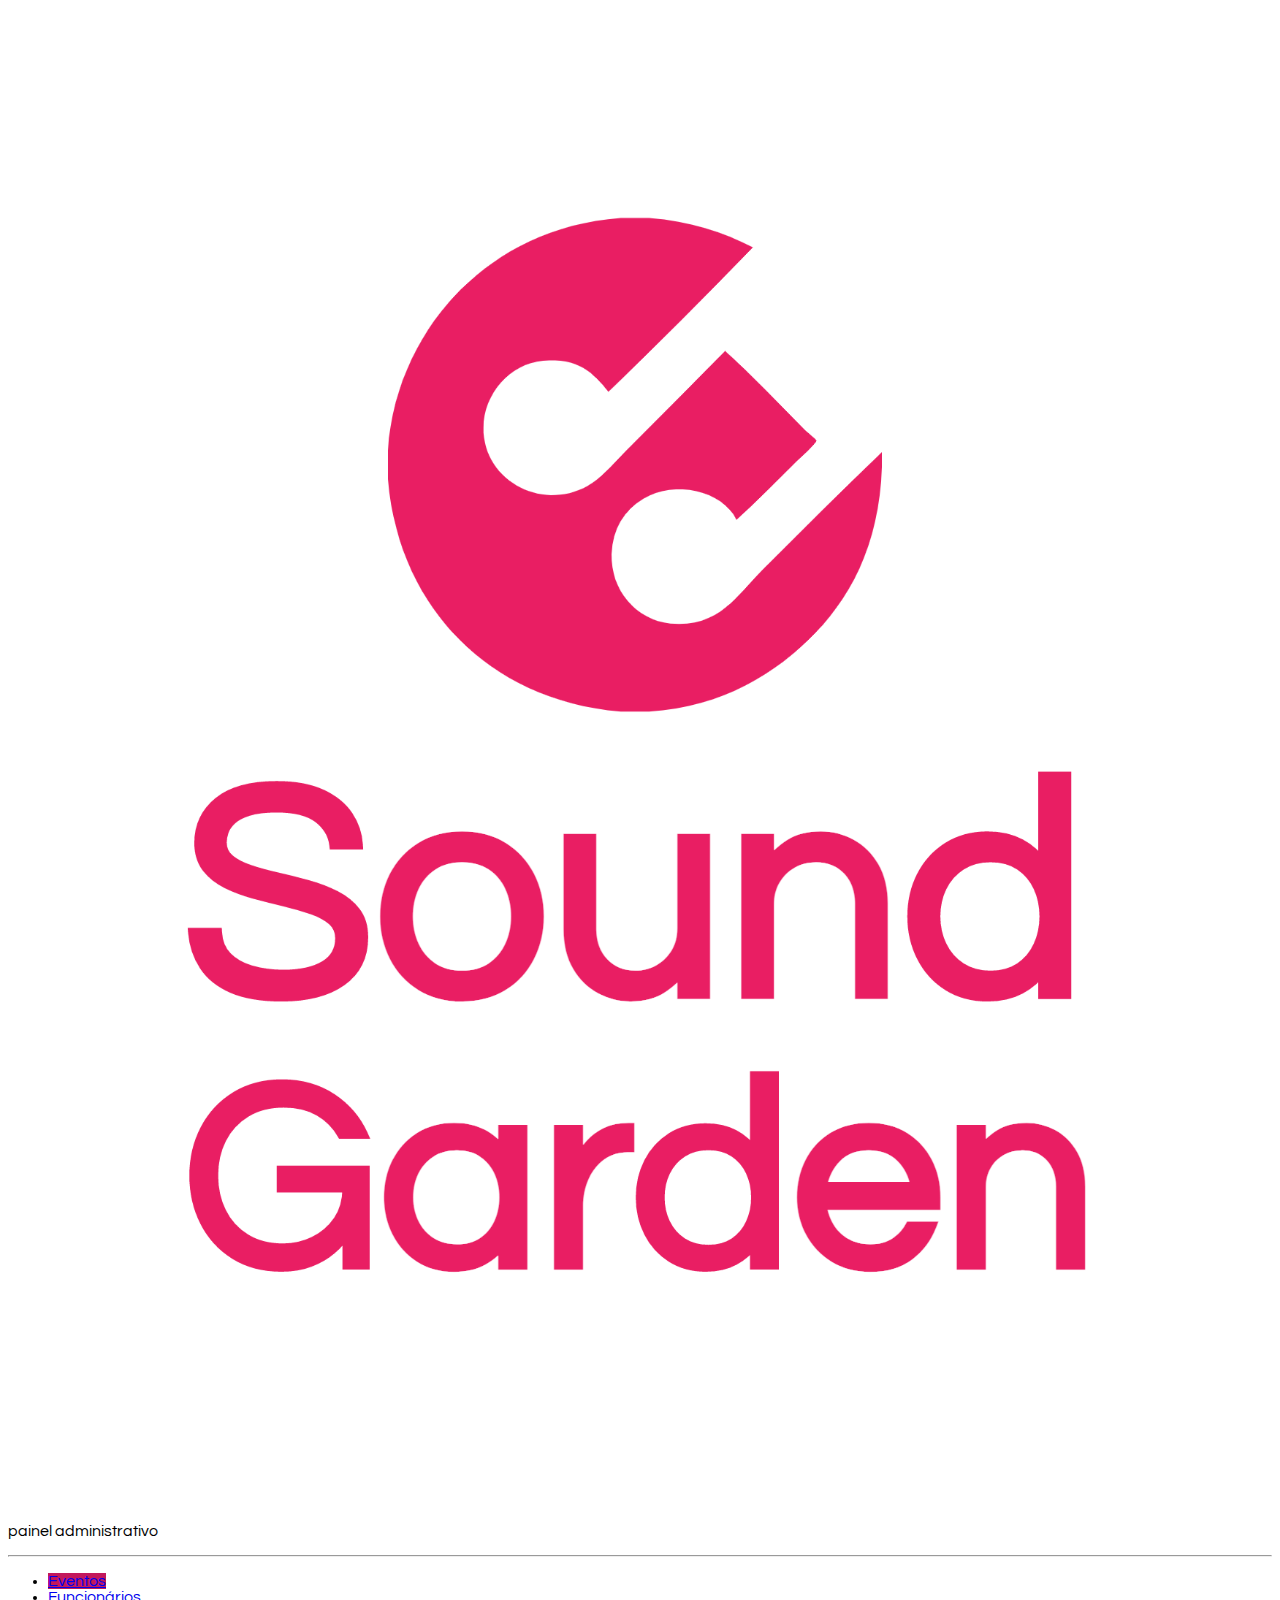
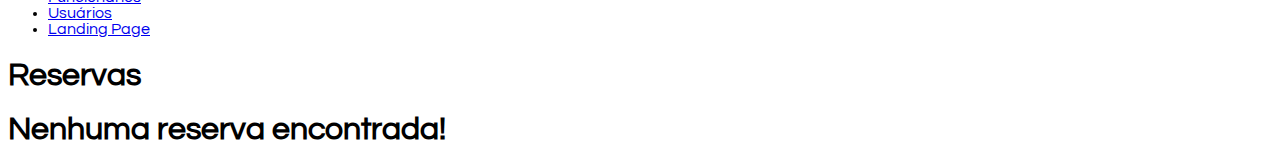
<file: listarReservas.html>
<!DOCTYPE html>
<html lang="en">

<head>
    <meta charset="UTF-8">
    <meta http-equiv="X-UA-Compatible" content="IE=edge">
    <meta name="viewport" content="width=device-width, initial-scale=1.0">
    <title>Sound Gardens - Painel Administrativo</title>

    <link href="https://cdn.jsdelivr.net/npm/bootstrap@5.0.2/dist/css/bootstrap.min.css" rel="stylesheet"
        integrity="sha384-EVSTQN3/azprG1Anm3QDgpJLIm9Nao0Yz1ztcQTwFspd3yD65VohhpuuCOmLASjC" crossorigin="anonymous">
    <link rel="stylesheet" href="css/style.css">
</head>

<body>
    <div class="container-fluid">
        <div class="row">
            <aside class="d-flex flex-column flex-shrink-0 p-3 bg-light col-2">

                <a href="./index.html" class="d-flex align-items-center mb-3 mb-md-0 me-md-auto link-dark text-decoration-none">
                    <svg class="bi me-2" width="40" height="32">
                        <use xlink:href="#bootstrap"></use>
                    </svg>
                    <span class="fs-4 px-5">
                        <img src="img/Sound-logo.png" alt="Gama Lounge" class="img-responsive">
                    </span>
                </a>
                <p class="text-center">painel administrativo</p>
                <hr>
                <ul class="nav nav-pills flex-column mb-auto">
                    <li class="nav-item">
                        <a href="admin.html" class="nav-link active" aria-current="page">
                            Eventos
                        </a>
                    </li>

                    <li>
                        <a href="#" class="nav-link link-dark">
                            Funcionários
                        </a>
                    </li>
                    <li>
                        <a href="#" class="nav-link link-dark">
                            Usuários
                        </a>
                    </li>
                    <li>
                        <a href="index.html" class="nav-link link-dark">
                            Landing Page
                        </a>
                    </li>
                </ul>
            </aside>
            <main class="col-9  p-5">
                <div class="my-5">
                    <h1>Reservas</h1>
                </div>
                <div id="idForm">
                    <!-- - cadastro de evento (nome, atrações, descrição, horário, data, numero de ingressos) -->
                    <form class="col-6">
                        <h1>Nenhuma reserva encontrada!</h1>
                    </form>
                </div>
            </main>
        </div>
    </div>
    <script src="https://cdn.jsdelivr.net/npm/bootstrap@5.0.2/dist/js/bootstrap.bundle.min.js"
        integrity="sha384-MrcW6ZMFYlzcLA8Nl+NtUVF0sA7MsXsP1UyJoMp4YLEuNSfAP+JcXn/tWtIaxVXM" crossorigin="anonymous">
    </script>
    <script src="scripts/reservaList.js"></script>
</body>

</html>
</file>
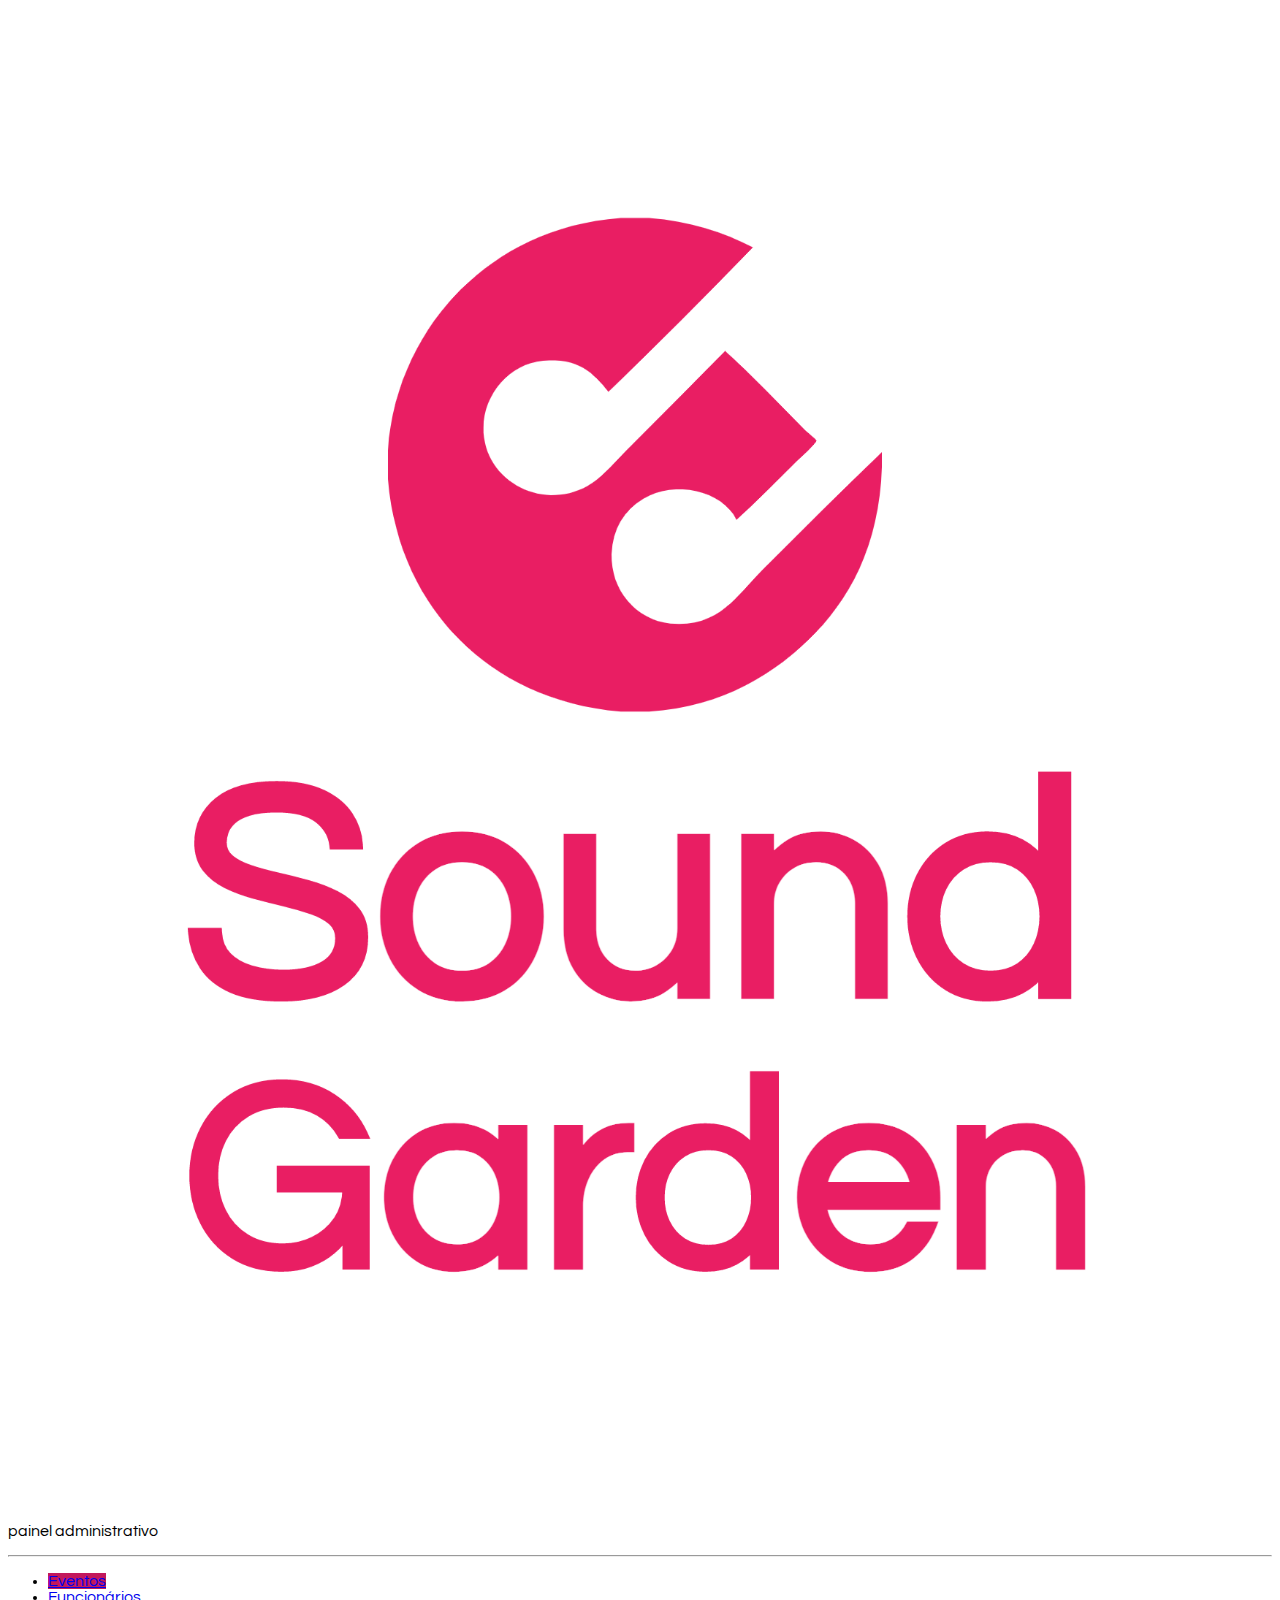
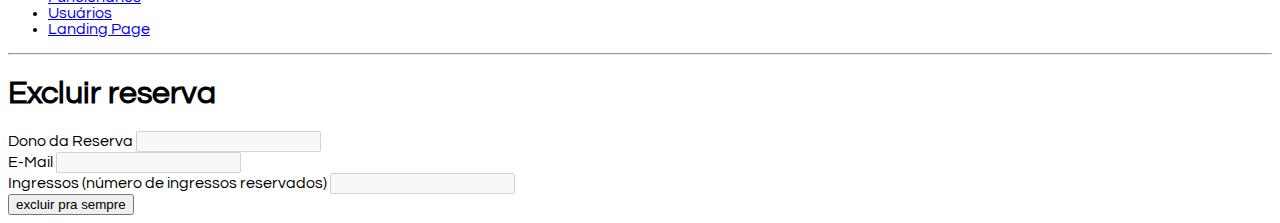
<file: reserva.html>
<!DOCTYPE html>
<html lang="en">

<head>
    <meta charset="UTF-8">
    <meta http-equiv="X-UA-Compatible" content="IE=edge">
    <meta name="viewport" content="width=device-width, initial-scale=1.0">
    <title>Sound Gardens - Painel Administrativo</title>

    <link href="https://cdn.jsdelivr.net/npm/bootstrap@5.0.2/dist/css/bootstrap.min.css" rel="stylesheet"
        integrity="sha384-EVSTQN3/azprG1Anm3QDgpJLIm9Nao0Yz1ztcQTwFspd3yD65VohhpuuCOmLASjC" crossorigin="anonymous">
    <link rel="stylesheet" href="css/style.css">
</head>

<body>
    <div class="container-fluid">
        <div class="row">
            <aside class="d-flex flex-column flex-shrink-0 p-3 bg-light col-2">

                <a href="./index.html" class="d-flex align-items-center mb-3 mb-md-0 me-md-auto link-dark text-decoration-none">
                    <svg class="bi me-2" width="40" height="32">
                        <use xlink:href="#bootstrap"></use>
                    </svg>
                    <span class="fs-4 px-5">
                        <img src="img/Sound-logo.png" alt="Gama Lounge" class="img-responsive">
                    </span>
                </a>
                <p class="text-center">painel administrativo</p>
                <hr>
                <ul class="nav nav-pills flex-column mb-auto">
                    <li class="nav-item">
                        <a href="#" class="nav-link active" aria-current="page">
                            Eventos
                        </a>
                    </li>

                    <li>
                        <a href="#" class="nav-link link-dark">
                            Funcionários
                        </a>
                    </li>
                    <li>
                        <a href="#" class="nav-link link-dark">
                            Usuários
                        </a>
                    </li>
                    <li>
                        <a href="index.html" class="nav-link link-dark">
                            Landing Page
                        </a>
                    </li>
                </ul>
                <hr>

            </aside>
            <main class="col-9  p-5">
                <div class="my-5">
                    <h1>Excluir reserva</h1>
                </div>
                <div>
                    <!-- - cadastro de evento (nome, atrações, descrição, horário, data, numero de ingressos) -->
                    <form class="col-6">
                        <div class="mb-3">
                            <label for="nome" class="form-label">Dono da Reserva</label>
                            <input type="text" class="form-control" id="nome" aria-describedby="" value=""
                                disabled>
                        </div>
                        <div class="mb-3">
                            <label for="banner" class="form-label">E-Mail</label>
                            <input type="email" class="form-control" id="email" aria-describedby="banner"
                                value="" disabled>
                        </div>
                        <div class="mb-3">
                            <label for="lotacao" class="form-label">Ingressos (número de ingressos reservados)</label>
                            <input type="number" class="form-control" id="lotacao" aria-describedby="lotacao"
                                value="" disabled>
                        </div>
                        <button type="submit" eventId="" class="btn btn-danger">excluir pra sempre</button>
                    </form>
                </div>
            </main>
        </div>
    </div>
    <script src="https://cdn.jsdelivr.net/npm/bootstrap@5.0.2/dist/js/bootstrap.bundle.min.js"
        integrity="sha384-MrcW6ZMFYlzcLA8Nl+NtUVF0sA7MsXsP1UyJoMp4YLEuNSfAP+JcXn/tWtIaxVXM" crossorigin="anonymous">
    </script>
    <script src="scripts/deleteReserva.js"></script>
</body>

</html>
</file>
<file: css/style.css>
@import url('https://fonts.googleapis.com/css2?family=Questrial&display=swap');
body{
    font-family: 'Questrial', sans-serif;
}

.img-responsive {
    max-width: 100%;
}

header {
    position: relative;
    box-shadow: 0px 5px 4px 0px rgb(63 63 63 / 27%);
    width: 100%;
    background-color: #fff;
}

aside {
    min-height: 100vh;
}

.nav-pills .nav-link.active, .nav-pills .show>.nav-link {
    background-color: #C2185B;
}

.btn-primary{
    background-color: #C2185B;
    border-color: #C2185B;
}

main.login {
    width: 400px;
}

section.full{
    width: 100%;
    min-height: 80vh;
    padding: 50px 0;
}

article.evento {
    width: 350px;
}

footer nav ul{
    list-style: none;
    display: flex;
}

footer nav ul li  {
    padding: 10px;
}

.button-close-modal {
    background-color: rgb(194, 24, 91);
    padding: 5px 40px;
    border: 2px solid rgb(194, 24, 91);
    cursor: pointer;
    transition: background 0.3s ease 0s;
    border-radius: 5px;
    color: rgb(255, 255, 255);
    text-decoration: none;
}

.button-close-modal:hover {
    background-color: rgb(253, 152, 192);
    border: 2px solid rgb(253, 152, 192);
    color: rgb(194, 24, 91);
 }

.button-close-modal:active {
    background-color: rgb(253, 152, 192);
    border: 2px solid rgb(194, 24, 91);
    color: rgb(194, 24, 91);
}

.button-booking {
    padding: 5px 40px;
    background-color: #212529;
    border: 2px solid #212529;
    cursor: pointer;
    transition: background 0.5s ease 0s;
    border-radius: 5px;
    color: rgb(255, 255, 255);
    text-decoration: none;
}

.button-booking:hover {
    background-color: rgb(253, 152, 192);
    border: 2px solid rgb(253, 152, 192);
    transition: background 0.3s ease 0s;
    color:  #212529;
    ; }

.button-booking:active {
    background-color: rgb(253, 152, 192);
    border: 2px solid rgb(194, 24, 91);
    color: rgb(194, 24, 91);
}

.modal {
    background-color: rgba(0, 0, 0, 0.8);
    position: fixed;
    top: 0px;
    left: 0px;
    width: 100vw;
    height: 100vh;
    display: none;
    justify-content: center;
    align-items: center;
}

.modal-content {
    margin:0 auto;
    max-width: 600px;
    background-color: rgb(238, 238, 238);
    padding: 0px;
    box-shadow: rgb(255, 255, 255) 0px 0px 2px;
    display: flex;
    flex-direction: column;
}

.modal-header h1 {
    font-weight: bold;
    text-align: center;
    color: #dd0a28;
}

.modal-header {
    background-color: #F8BBD0;
    display: flex;
    flex-direction: column;
    align-content: flex-end;
    padding: 20px;}

.modal-body {
   background-color: rgb(255, 255, 255);
   background-image: url(../img/background-modal.jpg);
   background-repeat: no-repeat;
   background-size: cover;   
   display: flex;
   flex-direction: column;
}

.modal-footer {
    background-color: #F8BBD0;
    display: flex;
    flex-direction: row;
    align-content: flex-end;
}

.formulario {
    border-radius: 8px;
}

.modal label {
    font-weight: bold;
}
#modal-eventos {
    display: flex;
    margin-top: 20px;
    align-items: center;
    flex-direction: column;
}

/* #lista-eventos, 
#data-eventos{
    width: 300px;
} */

#slider {
    width: 100%;
    height: 50vw;
    max-height: 1000px;
    position: relative;
}

#slider img {
    opacity: 0;
    position: absolute;
    width: 100%;
    height: 100%;
    object-fit: cover;
    transition: opacity 1000ms;
}

#slider img.selected {
    opacity: 1;
}

#cardContainer img {
    width: 30%;
    height: 30%;
}
</file>
